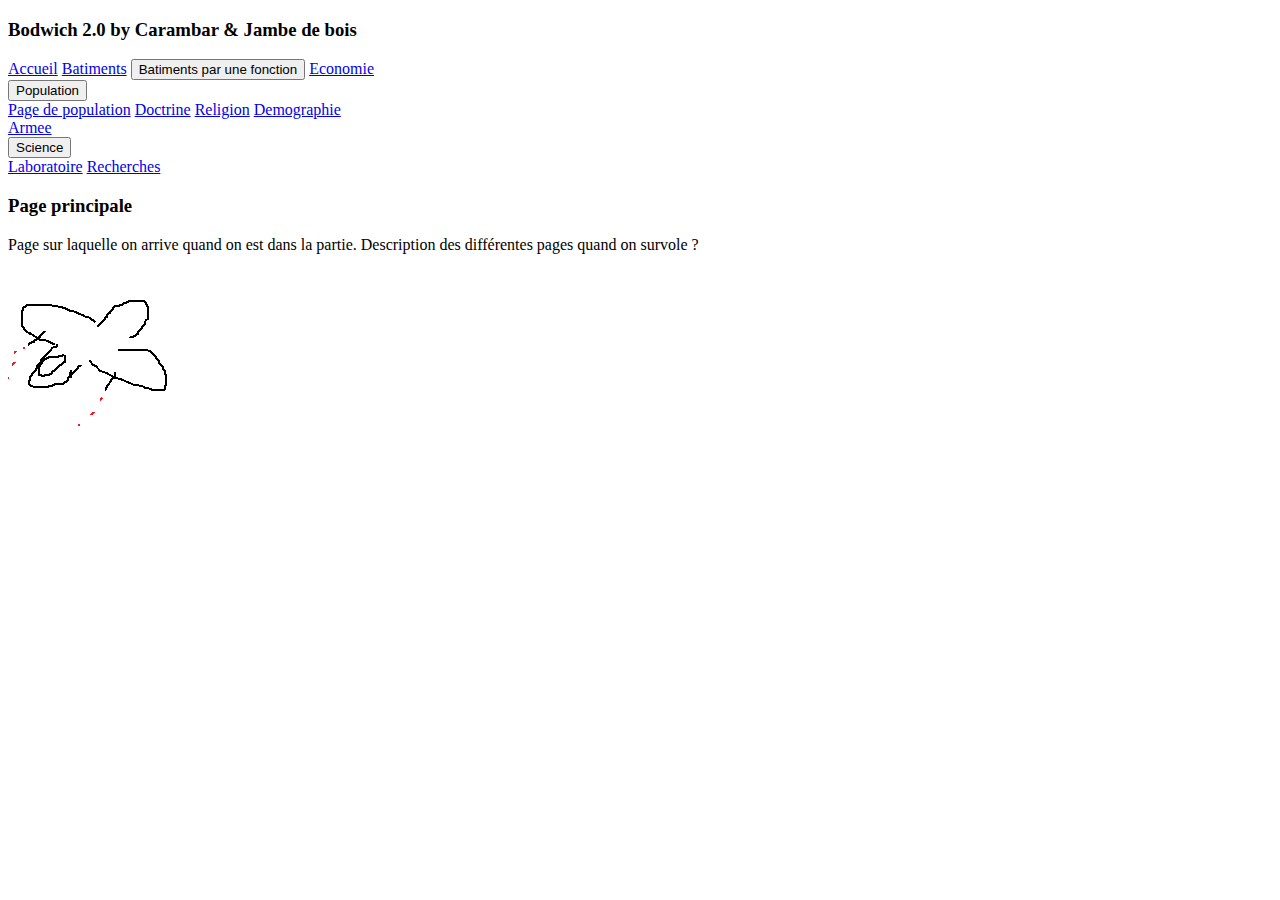
<file: Bodwich/index.html>
<!DOCTYPE html>

<html>
<head>
  <meta charset="utf-8">
    <meta name="viewport" content="width=device-width, initial-scale=1, shrink-to-fit=no">  
    <link rel="stylesheet" href="https://stackpath.bootstrapcdn.com/bootstrap/4.1.3/css/bootstrap.min.css" integrity="sha384-MCw98/SFnGE8fJT3GXwEOngsV7Zt27NXFoaoApmYm81iuXoPkFOJwJ8ERdknLPMO" crossorigin="anonymous">
</head>
  
<body>
    
    <script src="https://code.jquery.com/jquery-3.3.1.slim.min.js" integrity="sha384-q8i/X+965DzO0rT7abK41JStQIAqVgRVzpbzo5smXKp4YfRvH+8abtTE1Pi6jizo" crossorigin="anonymous"></script>
    <script src="https://cdnjs.cloudflare.com/ajax/libs/popper.js/1.14.3/umd/popper.min.js" integrity="sha384-ZMP7rVo3mIykV+2+9J3UJ46jBk0WLaUAdn689aCwoqbBJiSnjAK/l8WvCWPIPm49" crossorigin="anonymous"></script>
    <script src="https://stackpath.bootstrapcdn.com/bootstrap/4.1.3/js/bootstrap.min.js" integrity="sha384-ChfqqxuZUCnJSK3+MXmPNIyE6ZbWh2IMqE241rYiqJxyMiZ6OW/JmZQ5stwEULTy" crossorigin="anonymous"></script>
    

  <script src="js/batiment.js"></script>
  <script src="js/variablesGenerales.js"></script>
    
    <h3>Bodwich 2.0 by Carambar & Jambe de bois</h3>
    
   


<nav class="navbar navbar-light bg-dark">
  <form class="form-inline">
    <a href="index.html" class="btn btn-primary " role="button">Accueil</a>
    <a href="./html/batiment.html" class="btn btn-primary" role="button">Batiments</a>
    <button class=btn btn-primary onclick="onclick="location.href = '';>Batiments par une fonction</button>
    <a href="./html/economie.html" class="btn btn-primary" role="button">Economie</a>    
    <div class="dropdown">
      <button class="btn btn-primary dropdown-toggle" type="button" id="dropdownMenuButton" data-toggle="dropdown" aria-haspopup="true" aria-expanded="false">
      Population
      </button>
       <div class="dropdown-menu" aria-labelledby="Population">
        <a class="dropdown-item" href="./html/population.html">Page de population</a>
        <a class="dropdown-item" href="./html/doctrine.html">Doctrine</a>
        <a class="dropdown-item" href="./html/religion.html">Religion</a>
        <a class="dropdown-item" href="#">Demographie</a>
      </div>
    </div>
    <a href="./html/armee.html" class="btn btn-primary" role="button">Armee</a>
    <div class="dropdown">
      <button class="btn btn-primary dropdown-toggle" type="button" id="dropdownMenuButton" data-toggle="dropdown" aria-haspopup="true" aria-expanded="false">
      Science
      </button>
       <div class="dropdown-menu" aria-labelledby="Science">
        <a class="dropdown-item" href="./html/laboratoire.html">Laboratoire</a>
        <a class="dropdown-item" href="./html/recherche.html">Recherches</a>        
      </div>
    </div>    
  </form>
</nav>




  
<div class="container">
  <h3>Page principale</h3>
  <p>Page sur laquelle on arrive quand on est dans la partie. Description des différentes pages quand on survole ?</p>
  <img class="img-fluid" src="./img/Chasseur.png">
</div>
    
    
</body>
</html>
</file>
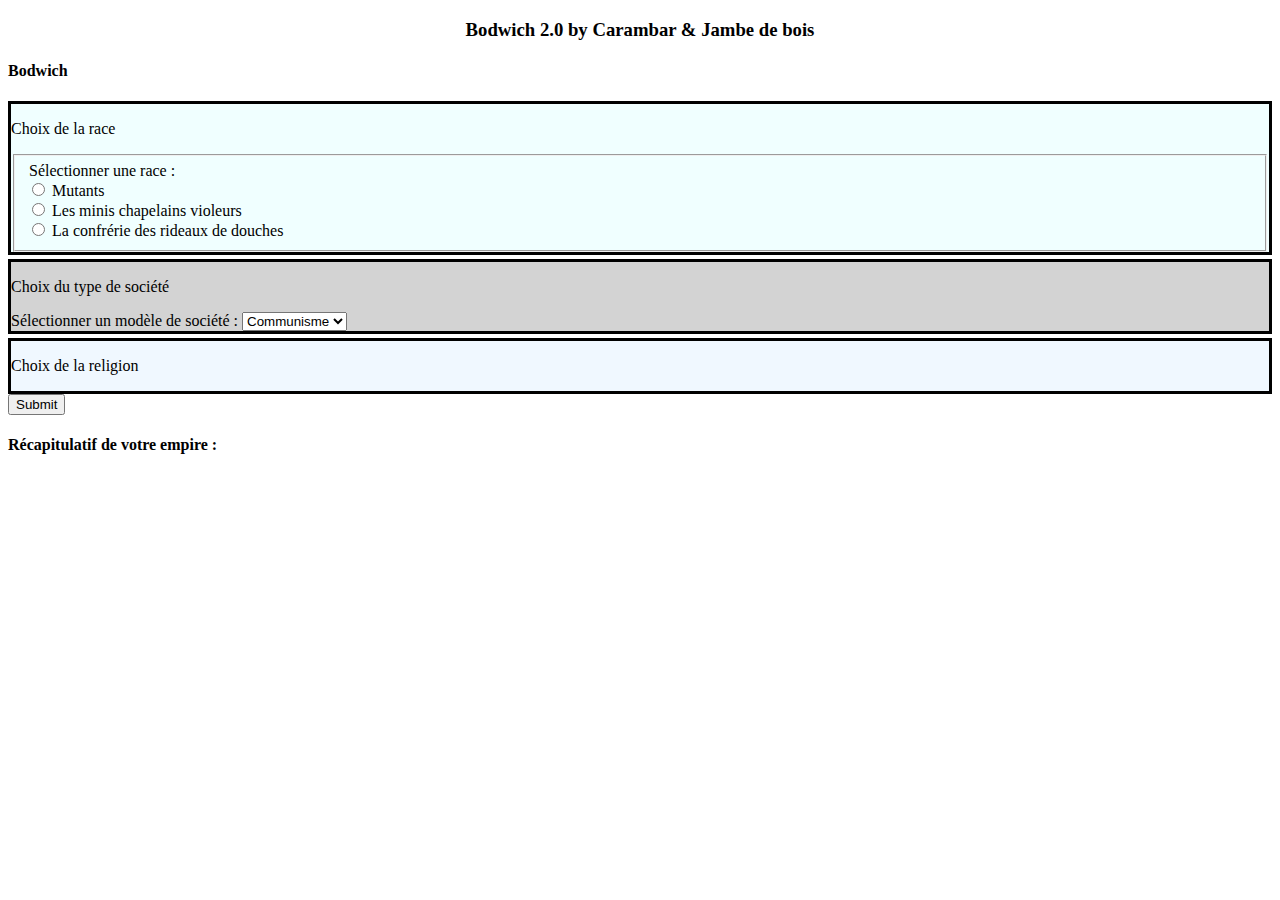
<file: Bodwich/creationSolo.html>
<!DOCTYPE html>

<html>
<head>
  <meta charset="utf-8">
    <meta name="viewport" content="width=device-width, initial-scale=1, shrink-to-fit=no">  
    <link rel="stylesheet" href="https://stackpath.bootstrapcdn.com/bootstrap/4.1.3/css/bootstrap.min.css" integrity="sha384-MCw98/SFnGE8fJT3GXwEOngsV7Zt27NXFoaoApmYm81iuXoPkFOJwJ8ERdknLPMO" crossorigin="anonymous">
</head>
  
<body>
    
    <script src="https://code.jquery.com/jquery-3.3.1.slim.min.js" integrity="sha384-q8i/X+965DzO0rT7abK41JStQIAqVgRVzpbzo5smXKp4YfRvH+8abtTE1Pi6jizo" crossorigin="anonymous"></script>
    <script src="https://cdnjs.cloudflare.com/ajax/libs/popper.js/1.14.3/umd/popper.min.js" integrity="sha384-ZMP7rVo3mIykV+2+9J3UJ46jBk0WLaUAdn689aCwoqbBJiSnjAK/l8WvCWPIPm49" crossorigin="anonymous"></script>
    <script src="https://stackpath.bootstrapcdn.com/bootstrap/4.1.3/js/bootstrap.min.js" integrity="sha384-ChfqqxuZUCnJSK3+MXmPNIyE6ZbWh2IMqE241rYiqJxyMiZ6OW/JmZQ5stwEULTy" crossorigin="anonymous"></script>
    
    <link rel="stylesheet" href="./css/style.css" />
    <script src="js/variablesGenerales.js"></script>
    <script src="js/doctrine.js"></script>
    
    <div class="container">
    <h3 align="center">Bodwich 2.0 by Carambar & Jambe de bois</h3>
    </div>

<div class="container">
  <h4>Bodwich</h4>

  <div class="divContCreaSolo" style="background-color:azure" border-style="solid">
  <p>Choix de la race</p>

<fieldset class="form-group">
    <div class="row">
      <legend class="col-form-label col-sm-2 pt-0">Sélectionner une race : </legend>
      <div class="col-sm-10">
        <div class="form-check">
          <input class="form-check-input" type="radio" name="gridRadios" id="gridRadios1" value="option1">
          <label class="form-check-label" for="gridRadios1">
            Mutants
          </label>
        </div>
        <div class="form-check">
          <input class="form-check-input" type="radio" name="gridRadios" id="gridRadios2" value="option2">
          <label class="form-check-label" for="gridRadios2">
            Les minis chapelains violeurs
          </label>
        </div>
        <div class="form-check">
          <input class="form-check-input" type="radio" name="gridRadios" id="gridRadios3" value="option3">
          <label class="form-check-label" for="gridRadios3">
            La confrérie des rideaux de douches
          </label>
        </div>
      </div>
    </div>
  </fieldset>

</div>

<div class="divContCreaSolo" style="background-color:lightgrey">
  <p>Choix du type de société</p>
  <div class="form-group">
    <label for="doctrinePolitiqueAdopt">Sélectionner un modèle de société :</label>
    <select class="form-control-file" id="doctrinePolitiqueAdopt">
      <option id ="politAleat1"></option>
      <option id ="politAleat2"></option>
      <option id ="politAleat3"></option>         
    </select>
  </div>
</div>
  
  <div class="divContCreaSolo" style="background-color:aliceblue">
  <p>Choix de la religion</p>
</div>

<button type="submit" class="btn btn-primary" onclick="submitCreationReady();">Submit</button>
</div>

<div class="container">
  <h4>Récapitulatif de votre empire : </h4>
  <h5 id="recapRace"></h5>
  <h5 id="recapPolitique"></h5>  
</div>
 
    
</body>
</html>
</file>
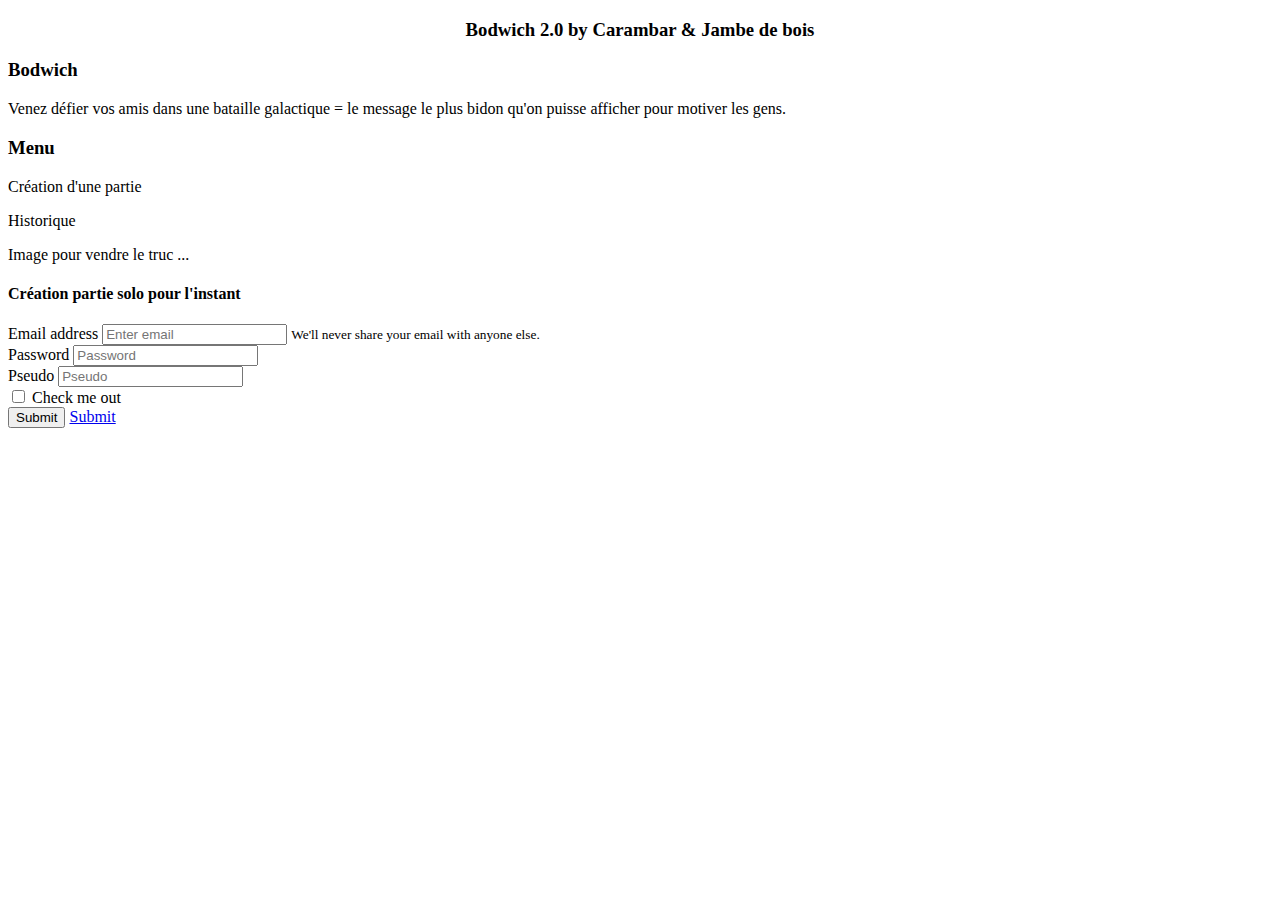
<file: Bodwich/indexGeneral.html>
<!DOCTYPE html>

<html>
<head>
  <meta charset="utf-8">
    <meta name="viewport" content="width=device-width, initial-scale=1, shrink-to-fit=no">  
    <link rel="stylesheet" href="https://stackpath.bootstrapcdn.com/bootstrap/4.1.3/css/bootstrap.min.css" integrity="sha384-MCw98/SFnGE8fJT3GXwEOngsV7Zt27NXFoaoApmYm81iuXoPkFOJwJ8ERdknLPMO" crossorigin="anonymous">
</head>
  
<body>
    
    <script src="https://code.jquery.com/jquery-3.3.1.slim.min.js" integrity="sha384-q8i/X+965DzO0rT7abK41JStQIAqVgRVzpbzo5smXKp4YfRvH+8abtTE1Pi6jizo" crossorigin="anonymous"></script>
    <script src="https://cdnjs.cloudflare.com/ajax/libs/popper.js/1.14.3/umd/popper.min.js" integrity="sha384-ZMP7rVo3mIykV+2+9J3UJ46jBk0WLaUAdn689aCwoqbBJiSnjAK/l8WvCWPIPm49" crossorigin="anonymous"></script>
    <script src="https://stackpath.bootstrapcdn.com/bootstrap/4.1.3/js/bootstrap.min.js" integrity="sha384-ChfqqxuZUCnJSK3+MXmPNIyE6ZbWh2IMqE241rYiqJxyMiZ6OW/JmZQ5stwEULTy" crossorigin="anonymous"></script>
    
    
    <div class="container">
    <h3 align="center">Bodwich 2.0 by Carambar & Jambe de bois</h3>
    </div>

<div class="container">
  <h3>Bodwich</h3>
  <p>Venez défier vos amis dans une bataille galactique = le message le plus bidon qu'on puisse afficher pour motiver les gens.</p>
</div>



  
<div class="container">
  <h3>Menu</h3>
  <p>Création d'une partie</p>
  <p>Historique</p>
  <p>Image pour vendre le truc ...</p>
</div>
    
<div class="container">
  <h4>Création partie solo pour l'instant </h4>
  <form>
  <div class="form-group">
    <label for="exampleInputEmail1">Email address</label>
    <input type="email" class="form-control" id="exampleInputEmail1" aria-describedby="emailHelp" placeholder="Enter email">
    <small id="emailHelp" class="form-text text-muted">We'll never share your email with anyone else.</small>
  </div>
  <div class="form-group">
    <label for="exampleInputPassword1">Password</label>
    <input type="password" class="form-control" id="exampleInputPassword1" placeholder="Password">
  </div>
  <div class="form-group">
    <label for="exampleInputPassword1">Pseudo</label>
    <input type="password" class="form-control" id="exampleInputPassword1" placeholder="Pseudo">
  </div>
  <div class="form-group form-check">
    <input type="checkbox" class="form-check-input" id="exampleCheck1">
    <label class="form-check-label" for="exampleCheck1">Check me out</label>
  </div>
  <button type="submit" class="btn btn-primary">Submit</button>
  <a href="creationSolo.html" class="btn btn-primary" role="button">Submit</a>
</form> 
</div>    
    
</body>
</html>
</file>
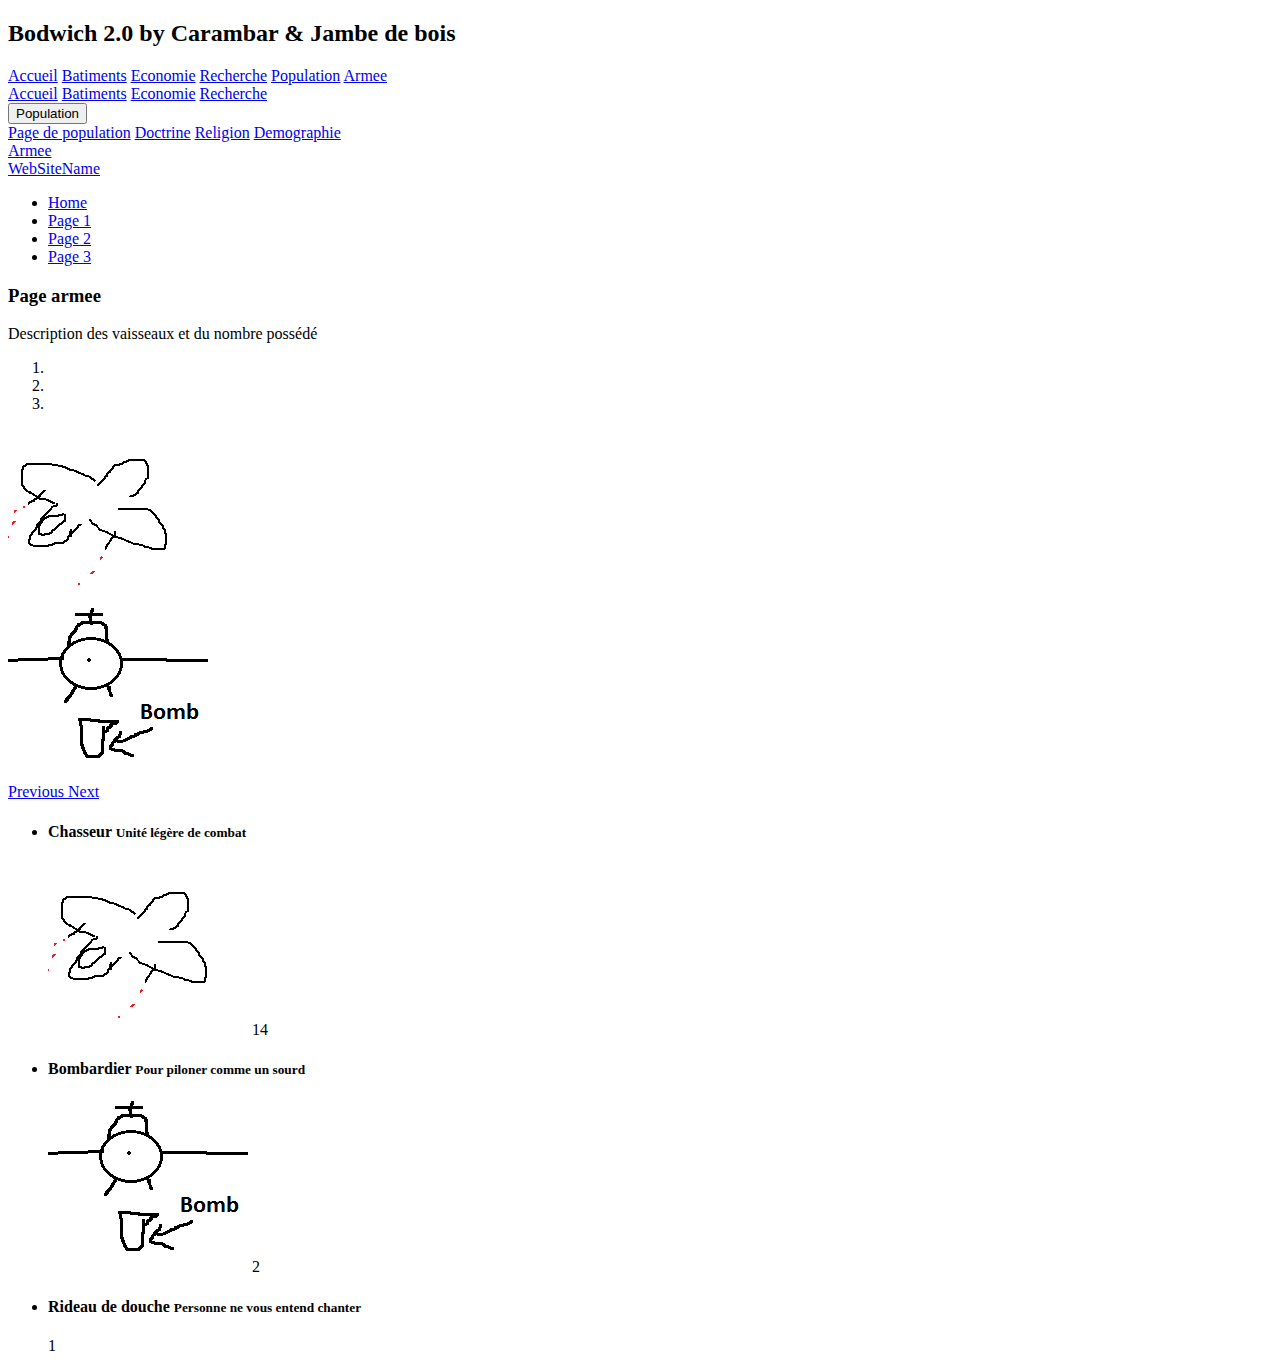
<file: Bodwich/html/armee.html>
<!DOCTYPE html>

<html>
<head>
  <meta charset="utf-8">
    <meta name="viewport" content="width=device-width, initial-scale=1, shrink-to-fit=no">  
    <link rel="stylesheet" href="https://stackpath.bootstrapcdn.com/bootstrap/4.1.3/css/bootstrap.min.css" integrity="sha384-MCw98/SFnGE8fJT3GXwEOngsV7Zt27NXFoaoApmYm81iuXoPkFOJwJ8ERdknLPMO" crossorigin="anonymous">
</head>
  
<body>
    
    <script src="https://code.jquery.com/jquery-3.3.1.slim.min.js" integrity="sha384-q8i/X+965DzO0rT7abK41JStQIAqVgRVzpbzo5smXKp4YfRvH+8abtTE1Pi6jizo" crossorigin="anonymous"></script>
    <script src="https://cdnjs.cloudflare.com/ajax/libs/popper.js/1.14.3/umd/popper.min.js" integrity="sha384-ZMP7rVo3mIykV+2+9J3UJ46jBk0WLaUAdn689aCwoqbBJiSnjAK/l8WvCWPIPm49" crossorigin="anonymous"></script>
    <script src="https://stackpath.bootstrapcdn.com/bootstrap/4.1.3/js/bootstrap.min.js" integrity="sha384-ChfqqxuZUCnJSK3+MXmPNIyE6ZbWh2IMqE241rYiqJxyMiZ6OW/JmZQ5stwEULTy" crossorigin="anonymous"></script>
    
    
    <h2>Bodwich 2.0 by Carambar & Jambe de bois</h2>
    
    <a href="../index.html" class="btn btn-primary btn-lg" role="button">Accueil</a>
    <a href="./batiment.html" class="btn btn-primary btn-lg" role="button">Batiments</a>
    <a href="./economie.html" class="btn btn-primary btn-lg" role="button">Economie</a>
    <a href="./recherche.html" class="btn btn-primary btn-lg" role="button">Recherche</a>
    <a href="./population.html" class="btn btn-primary btn-lg" role="button">Population</a>
    <a href="./armee.html" class="btn btn-primary btn-lg" role="button">Armee</a>
    
    
<nav class="navbar navbar-light bg-light">
  <form class="form-inline">
    <a href="../index.html" class="btn btn-primary btn-lg" role="button">Accueil</a>
    <a href="./batiment.html" class="btn btn-primary btn-lg" role="button">Batiments</a>
    <a href="./economie.html" class="btn btn-primary btn-lg" role="button">Economie</a>
    <a href="./recherche.html" class="btn btn-primary btn-lg" role="button">Recherche</a>
    <div class="dropdown">
      <button class="btn btn-primary btn-lg dropdown-toggle" type="button" id="dropdownMenuButton" data-toggle="dropdown" aria-haspopup="true" aria-expanded="false">
      Population
      </button>
       <div class="dropdown-menu" aria-labelledby="Population">
        <a class="dropdown-item" href="./population.html">Page de population</a>
        <a class="dropdown-item" href="./doctrine.html">Doctrine</a>
        <a class="dropdown-item" href="./religion.html">Religion</a>
        <a class="dropdown-item" href="#">Demographie</a>
      </div>
    </div>
    <a href="./armee.html" class="btn btn-primary btn-lg" role="button">Armee</a>
  </form>
</nav>


    <nav class="navbar navbar-default">
  <div class="container-fluid">
    <div class="navbar-header">
      <a class="navbar-brand" href="#">WebSiteName</a>
    </div>
    <ul class="nav navbar-nav">
      <li class="active"><a href="#">Home</a></li>
      <li><a href="#">Page 1</a></li>
      <li><a href="#">Page 2</a></li>
      <li><a href="#">Page 3</a></li>
    </ul>
  </div>
</nav>
  
<div class="container">
  <h3>Page armee</h3>
  <p>Description des vaisseaux et du nombre possédé</p>
</div>

<div id="carouselExampleControls" class="carousel slide" data-ride="carousel">
  <ol class="carousel-indicators">
    <li data-target="#carouselExampleControls" data-slide-to="0" class="active"></li>
    <li data-target="#carouselExampleControls" data-slide-to="1"></li>
    <li data-target="#carouselExampleControls" data-slide-to="2"></li>
  </ol>
  <div class="carousel-inner">
    <div class="carousel-item active">
      <img class="rounded mx-auto d-block" src=".././img/Chasseur.png" alt="First slide">
    </div>
    <div class="carousel-item">
      <img class="rounded mx-auto d-block" src=".././img/Bombardier.png" alt="Second slide">
    </div>
  </div>
  <a class="carousel-control-prev" href="#carouselExampleControls" role="button" data-slide="prev">
    <span class="carousel-control-prev-icon" aria-hidden="true"></span>
    <span class="sr-only">Previous</span>
  </a>
  <a class="carousel-control-next" href="#carouselExampleControls" role="button" data-slide="next">
    <span class="carousel-control-next-icon" aria-hidden="true"></span>
    <span class="sr-only">Next</span>
  </a>
</div>    


<ul class="list-group">
  <li class="list-group-item d-flex justify-content-between align-items-center">
    <h4>
  Chasseur
  <small class="text-muted">Unité légère de combat</small>
</h4>
    <img class="rounded mx-auto d-block" src=".././img/Chasseur.png" alt="First slide">
    <span class="badge badge-primary badge-pill">14</span>
  </li>
  <li class="list-group-item d-flex justify-content-between align-items-center">
     <h4>
  Bombardier
  <small class="text-muted">Pour piloner comme un sourd</small>  
</h4>
<img class="rounded mx-auto d-block" src=".././img/Bombardier.png" alt="Second slide">
    <span class="badge badge-primary badge-pill">2</span>
  </li>
  <li class="list-group-item d-flex justify-content-between align-items-center">
     <h4>
  Rideau de douche
  <small class="text-muted">Personne ne vous entend chanter</small>
</h4>
    <span class="badge badge-primary badge-pill">1</span>
  </li>
</ul>


    
</body>
</html>
</file>
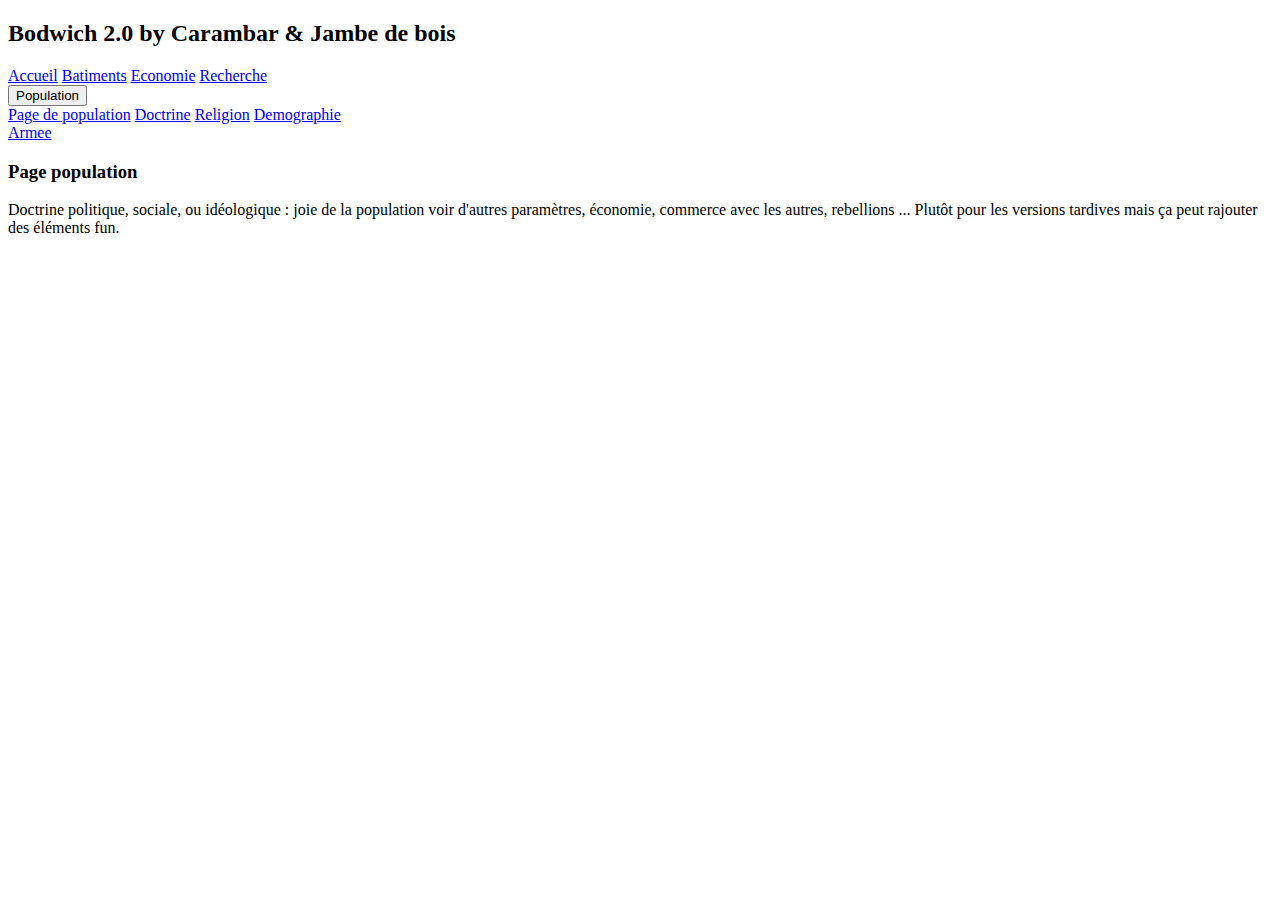
<file: Bodwich/html/doctrine.html>
<!DOCTYPE html>

<html>
<head>
  <meta charset="utf-8">
    <meta name="viewport" content="width=device-width, initial-scale=1, shrink-to-fit=no">  
    <link rel="stylesheet" href="https://stackpath.bootstrapcdn.com/bootstrap/4.1.3/css/bootstrap.min.css" integrity="sha384-MCw98/SFnGE8fJT3GXwEOngsV7Zt27NXFoaoApmYm81iuXoPkFOJwJ8ERdknLPMO" crossorigin="anonymous">
</head>
  
<body>
    
    <script src="https://code.jquery.com/jquery-3.3.1.slim.min.js" integrity="sha384-q8i/X+965DzO0rT7abK41JStQIAqVgRVzpbzo5smXKp4YfRvH+8abtTE1Pi6jizo" crossorigin="anonymous"></script>
    <script src="https://cdnjs.cloudflare.com/ajax/libs/popper.js/1.14.3/umd/popper.min.js" integrity="sha384-ZMP7rVo3mIykV+2+9J3UJ46jBk0WLaUAdn689aCwoqbBJiSnjAK/l8WvCWPIPm49" crossorigin="anonymous"></script>
    <script src="https://stackpath.bootstrapcdn.com/bootstrap/4.1.3/js/bootstrap.min.js" integrity="sha384-ChfqqxuZUCnJSK3+MXmPNIyE6ZbWh2IMqE241rYiqJxyMiZ6OW/JmZQ5stwEULTy" crossorigin="anonymous"></script>
    
    <h2>Bodwich 2.0 by Carambar & Jambe de bois</h2>
    
    
    
<nav class="navbar navbar-light bg-dark">
  <form class="form-inline">
    <a href="../index.html" class="btn btn-primary btn-lg" role="button">Accueil</a>
    <a href="./batiment.html" class="btn btn-primary btn-lg" role="button">Batiments</a>
    <a href="./economie.html" class="btn btn-primary btn-lg" role="button">Economie</a>
    <a href="./recherche.html" class="btn btn-primary btn-lg" role="button">Recherche</a>
    <div class="dropdown">
      <button class="btn btn-primary btn-lg dropdown-toggle" type="button" id="dropdownMenuButton" data-toggle="dropdown" aria-haspopup="true" aria-expanded="false">
      Population
      </button>
       <div class="dropdown-menu" aria-labelledby="Population">
        <a class="dropdown-item" href="./population.html">Page de population</a>
        <a class="dropdown-item" href="./doctrine.html">Doctrine</a>
        <a class="dropdown-item" href="./religion.html">Religion</a>
        <a class="dropdown-item" href="#">Demographie</a>
      </div>
    </div>
    <a href="./armee.html" class="btn btn-primary btn-lg" role="button">Armee</a>
  </form>
</nav>


  
<div class="container">
  <h3>Page population</h3>
  <p>Doctrine politique, sociale, ou idéologique : joie de la population voir d'autres paramètres, économie, commerce avec les autres, rebellions ... Plutôt pour les versions tardives mais ça peut rajouter des éléments fun.</p>
</div>

<div class="divContCreaSolo">
  <h4 id="doctrinePolitiqueAdopt"></h4>
</div>
    
    
</body>
</html>
</file>
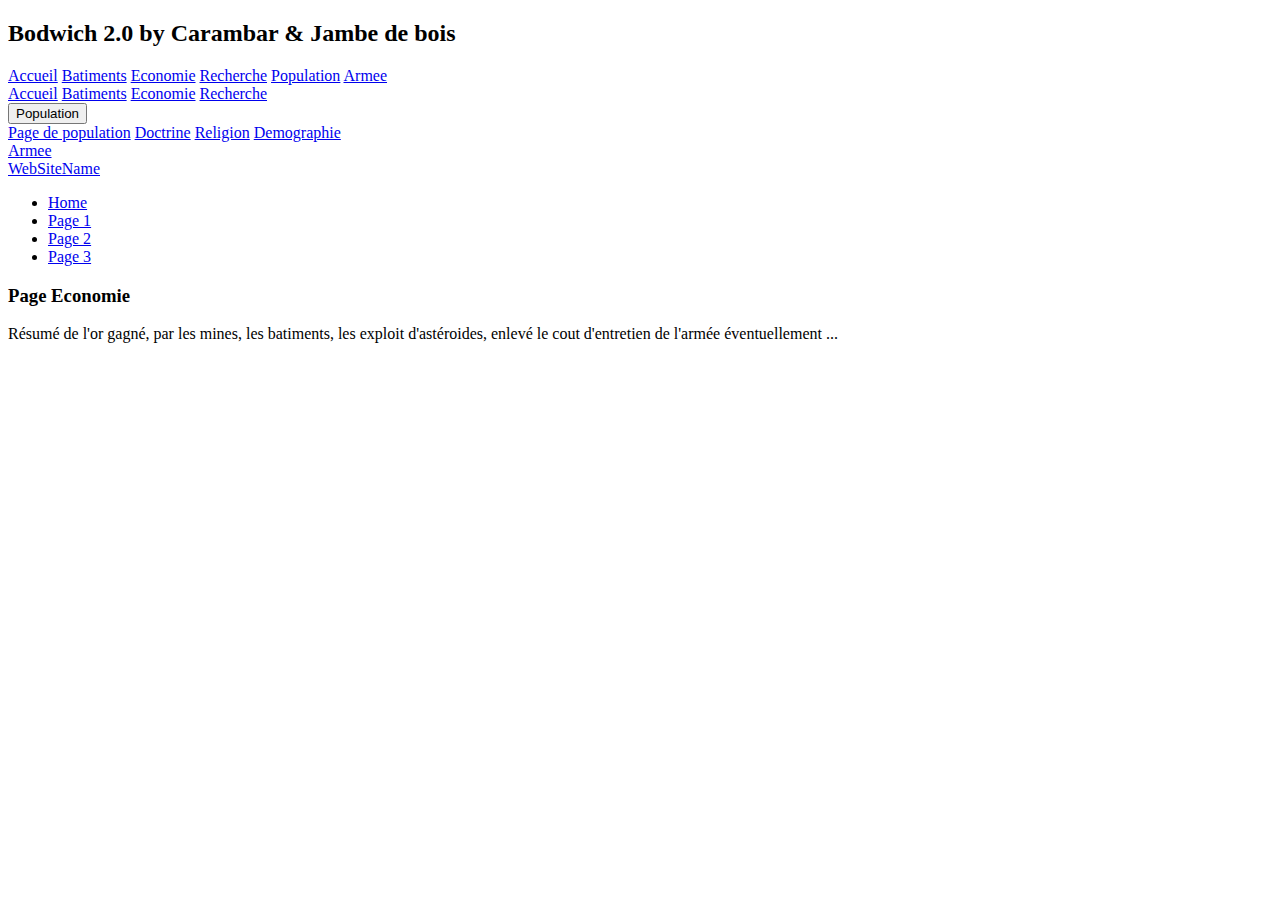
<file: Bodwich/html/economie.html>
<!DOCTYPE html>

<html>
<head>
  <meta charset="utf-8">
    <meta name="viewport" content="width=device-width, initial-scale=1, shrink-to-fit=no">  
    <link rel="stylesheet" href="https://stackpath.bootstrapcdn.com/bootstrap/4.1.3/css/bootstrap.min.css" integrity="sha384-MCw98/SFnGE8fJT3GXwEOngsV7Zt27NXFoaoApmYm81iuXoPkFOJwJ8ERdknLPMO" crossorigin="anonymous">
</head>
  
<body>
    
    <script src="https://code.jquery.com/jquery-3.3.1.slim.min.js" integrity="sha384-q8i/X+965DzO0rT7abK41JStQIAqVgRVzpbzo5smXKp4YfRvH+8abtTE1Pi6jizo" crossorigin="anonymous"></script>
    <script src="https://cdnjs.cloudflare.com/ajax/libs/popper.js/1.14.3/umd/popper.min.js" integrity="sha384-ZMP7rVo3mIykV+2+9J3UJ46jBk0WLaUAdn689aCwoqbBJiSnjAK/l8WvCWPIPm49" crossorigin="anonymous"></script>
    <script src="https://stackpath.bootstrapcdn.com/bootstrap/4.1.3/js/bootstrap.min.js" integrity="sha384-ChfqqxuZUCnJSK3+MXmPNIyE6ZbWh2IMqE241rYiqJxyMiZ6OW/JmZQ5stwEULTy" crossorigin="anonymous"></script>
    
    
 <h2>Bodwich 2.0 by Carambar & Jambe de bois</h2>
    
    
    <a href="../index.html" class="btn btn-primary btn-lg" role="button">Accueil</a>
    <a href="./batiment.html" class="btn btn-primary btn-lg" role="button">Batiments</a>
    <a href="./economie.html" class="btn btn-primary btn-lg" role="button">Economie</a>
    <a href="./recherche.html" class="btn btn-primary btn-lg" role="button">Recherche</a>
    <a href="./population.html" class="btn btn-primary btn-lg" role="button">Population</a>
    <a href="./armee.html" class="btn btn-primary btn-lg" role="button">Armee</a>
    

<nav class="navbar navbar-light bg-light">
  <form class="form-inline">
    <a href="../index.html" class="btn btn-primary btn-lg" role="button">Accueil</a>
    <a href="./batiment.html" class="btn btn-primary btn-lg" role="button">Batiments</a>
    <a href="./economie.html" class="btn btn-primary btn-lg" role="button">Economie</a>
    <a href="./recherche.html" class="btn btn-primary btn-lg" role="button">Recherche</a>
    <div class="dropdown">
      <button class="btn btn-primary btn-lg dropdown-toggle" type="button" id="dropdownMenuButton" data-toggle="dropdown" aria-haspopup="true" aria-expanded="false">
      Population
      </button>
       <div class="dropdown-menu" aria-labelledby="Population">
        <a class="dropdown-item" href="./population.html">Page de population</a>
        <a class="dropdown-item" href="./doctrine.html">Doctrine</a>
        <a class="dropdown-item" href="./religion.html">Religion</a>
        <a class="dropdown-item" href="#">Demographie</a>
      </div>
    </div>
    <a href="./armee.html" class="btn btn-primary btn-lg" role="button">Armee</a>
  </form>
</nav>
    
    <nav class="navbar navbar-default">
  <div class="container-fluid">
    <div class="navbar-header">
      <a class="navbar-brand" href="#">WebSiteName</a>
    </div>
    <ul class="nav navbar-nav">
      <li class="active"><a href="#">Home</a></li>
      <li><a href="#">Page 1</a></li>
      <li><a href="#">Page 2</a></li>
      <li><a href="#">Page 3</a></li>
    </ul>
  </div>
</nav>
  
<div class="container">
  <h3>Page Economie</h3>
  <p>Résumé de l'or gagné, par les mines, les batiments, les exploit d'astéroides, enlevé le cout d'entretien de l'armée éventuellement ...</p>
</div>
    
    
</body>
</html>
</file>
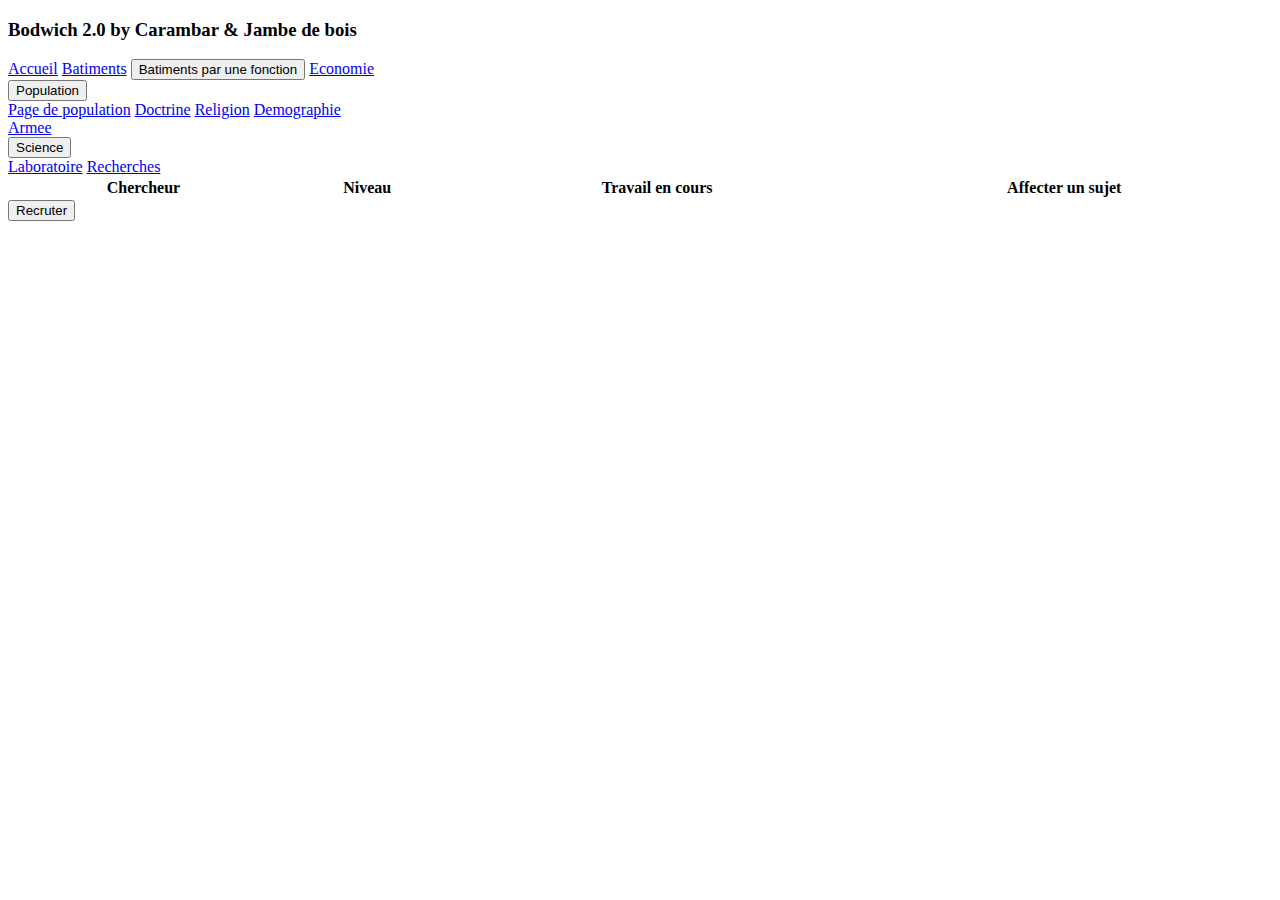
<file: Bodwich/html/laboratoire.html>
<!DOCTYPE html>

<html>
<head>
  <meta charset="utf-8">
    <meta name="viewport" content="width=device-width, initial-scale=1, shrink-to-fit=no">  
    <link rel="stylesheet" href="https://stackpath.bootstrapcdn.com/bootstrap/4.1.3/css/bootstrap.min.css" integrity="sha384-MCw98/SFnGE8fJT3GXwEOngsV7Zt27NXFoaoApmYm81iuXoPkFOJwJ8ERdknLPMO" crossorigin="anonymous">
</head>
  
<body>
    
    <script src="https://code.jquery.com/jquery-3.3.1.slim.min.js" integrity="sha384-q8i/X+965DzO0rT7abK41JStQIAqVgRVzpbzo5smXKp4YfRvH+8abtTE1Pi6jizo" crossorigin="anonymous"></script>
    <script src="https://cdnjs.cloudflare.com/ajax/libs/popper.js/1.14.3/umd/popper.min.js" integrity="sha384-ZMP7rVo3mIykV+2+9J3UJ46jBk0WLaUAdn689aCwoqbBJiSnjAK/l8WvCWPIPm49" crossorigin="anonymous"></script>
    <script src="https://stackpath.bootstrapcdn.com/bootstrap/4.1.3/js/bootstrap.min.js" integrity="sha384-ChfqqxuZUCnJSK3+MXmPNIyE6ZbWh2IMqE241rYiqJxyMiZ6OW/JmZQ5stwEULTy" crossorigin="anonymous"></script>
    

  <script src="../js/laboratoire.js"></script>
  <script src="../js/variablesGenerales.js"></script>
    
    <h3>Bodwich 2.0 by Carambar & Jambe de bois</h3>

<nav class="navbar navbar-light bg-dark">
  <form class="form-inline">
    <a href="../index.html" class="btn btn-primary " role="button">Accueil</a>
    <a href="./batiment.html" class="btn btn-primary" role="button">Batiments</a>
    <button class="btn btn-primary" onclick="window.location.href = 'D:\code\TestBodwich\html\batiment.html';">Batiments par une fonction</button>
    <a href="./economie.html" class="btn btn-primary" role="button">Economie</a>    
    <div class="dropdown">
      <button class="btn btn-primary dropdown-toggle" type="button" id="dropdownMenuButton" data-toggle="dropdown" aria-haspopup="true" aria-expanded="false">
      Population
      </button>
       <div class="dropdown-menu" aria-labelledby="Population">
        <a class="dropdown-item" href="./population.html">Page de population</a>
        <a class="dropdown-item" href="./doctrine.html">Doctrine</a>
        <a class="dropdown-item" href="./religion.html">Religion</a>
        <a class="dropdown-item" href="#">Demographie</a>
      </div>
    </div>
    <a href="./armee.html" class="btn btn-primary" role="button">Armee</a>
    <div class="dropdown">
      <button class="btn btn-primary dropdown-toggle" type="button" id="dropdownMenuButton" data-toggle="dropdown" aria-haspopup="true" aria-expanded="false">
      Science
      </button>
       <div class="dropdown-menu" aria-labelledby="Science">
        <a class="dropdown-item" href="./laboratoire.html">Laboratoire</a>
        <a class="dropdown-item" href="./recherche.html">Recherches</a>        
      </div>
    </div>    
  </form>
</nav>


<div class="container">
  <table style="width:100%" id="tableChercheur">
    <tr>
      <th>Chercheur</th>
      <th>Niveau</th> 
      <th>Travail en cours</th>  
      <th>Affecter un sujet</th>    
    </tr>
  </table>
  <button onclick="recruterChercheur();">Recruter</button>

</div>





</body>
</html>
</file>
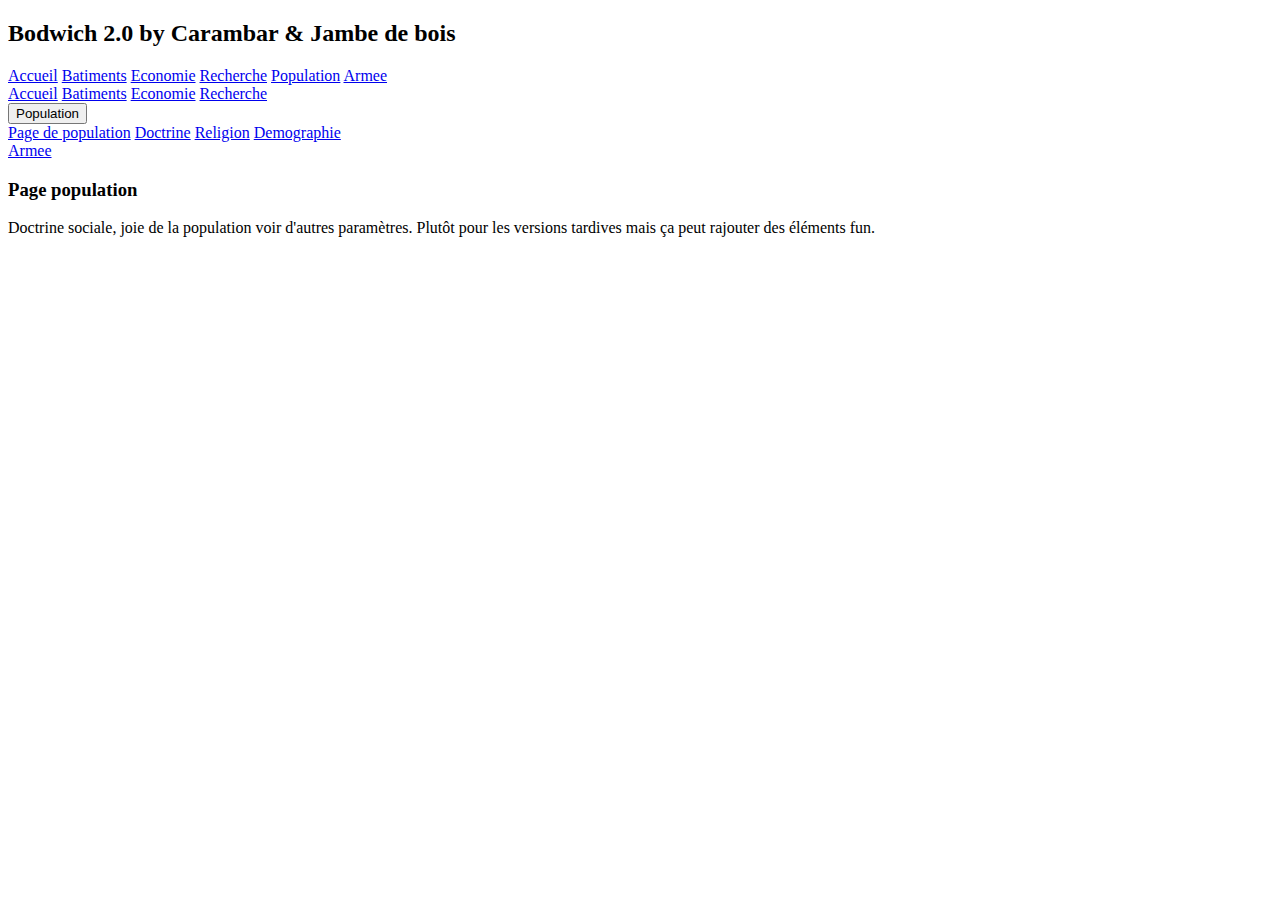
<file: Bodwich/html/population.html>
<!DOCTYPE html>

<html>
<head>
  <meta charset="utf-8">
    <meta name="viewport" content="width=device-width, initial-scale=1, shrink-to-fit=no">  
    <link rel="stylesheet" href="https://stackpath.bootstrapcdn.com/bootstrap/4.1.3/css/bootstrap.min.css" integrity="sha384-MCw98/SFnGE8fJT3GXwEOngsV7Zt27NXFoaoApmYm81iuXoPkFOJwJ8ERdknLPMO" crossorigin="anonymous">
</head>
  
<body>
    
    <script src="https://code.jquery.com/jquery-3.3.1.slim.min.js" integrity="sha384-q8i/X+965DzO0rT7abK41JStQIAqVgRVzpbzo5smXKp4YfRvH+8abtTE1Pi6jizo" crossorigin="anonymous"></script>
    <script src="https://cdnjs.cloudflare.com/ajax/libs/popper.js/1.14.3/umd/popper.min.js" integrity="sha384-ZMP7rVo3mIykV+2+9J3UJ46jBk0WLaUAdn689aCwoqbBJiSnjAK/l8WvCWPIPm49" crossorigin="anonymous"></script>
    <script src="https://stackpath.bootstrapcdn.com/bootstrap/4.1.3/js/bootstrap.min.js" integrity="sha384-ChfqqxuZUCnJSK3+MXmPNIyE6ZbWh2IMqE241rYiqJxyMiZ6OW/JmZQ5stwEULTy" crossorigin="anonymous"></script>
    
    <h2>Bodwich 2.0 by Carambar & Jambe de bois</h2>
    
    <a href="../index.html" class="btn btn-primary btn-lg" role="button">Accueil</a>
    <a href="./batiment.html" class="btn btn-primary btn-lg" role="button">Batiments</a>
    <a href="./economie.html" class="btn btn-primary btn-lg" role="button">Economie</a>
    <a href="./recherche.html" class="btn btn-primary btn-lg" role="button">Recherche</a>
    <a href="./population.html" class="btn btn-primary btn-lg" role="button">Population</a>
    <a href="./armee.html" class="btn btn-primary btn-lg" role="button">Armee</a>
    
    
<nav class="navbar navbar-light bg-light">
  <form class="form-inline">
    <a href="../index.html" class="btn btn-primary btn-lg" role="button">Accueil</a>
    <a href="./batiment.html" class="btn btn-primary btn-lg" role="button">Batiments</a>
    <a href="./economie.html" class="btn btn-primary btn-lg" role="button">Economie</a>
    <a href="./recherche.html" class="btn btn-primary btn-lg" role="button">Recherche</a>
    <div class="dropdown">
      <button class="btn btn-primary btn-lg dropdown-toggle" type="button" id="dropdownMenuButton" data-toggle="dropdown" aria-haspopup="true" aria-expanded="false">
      Population
      </button>
       <div class="dropdown-menu" aria-labelledby="Population">
        <a class="dropdown-item" href="./population.html">Page de population</a>
        <a class="dropdown-item" href="./doctrine.html">Doctrine</a>
        <a class="dropdown-item" href="./religion.html">Religion</a>
        <a class="dropdown-item" href="#">Demographie</a>
      </div>
    </div>
    <a href="./armee.html" class="btn btn-primary btn-lg" role="button">Armee</a>
  </form>
</nav>


  
<div class="container">
  <h3>Page population</h3>
  <p>Doctrine sociale, joie de la population voir d'autres paramètres. Plutôt pour les versions tardives mais ça peut rajouter des éléments fun.</p>
</div>
    
    
</body>
</html>
</file>
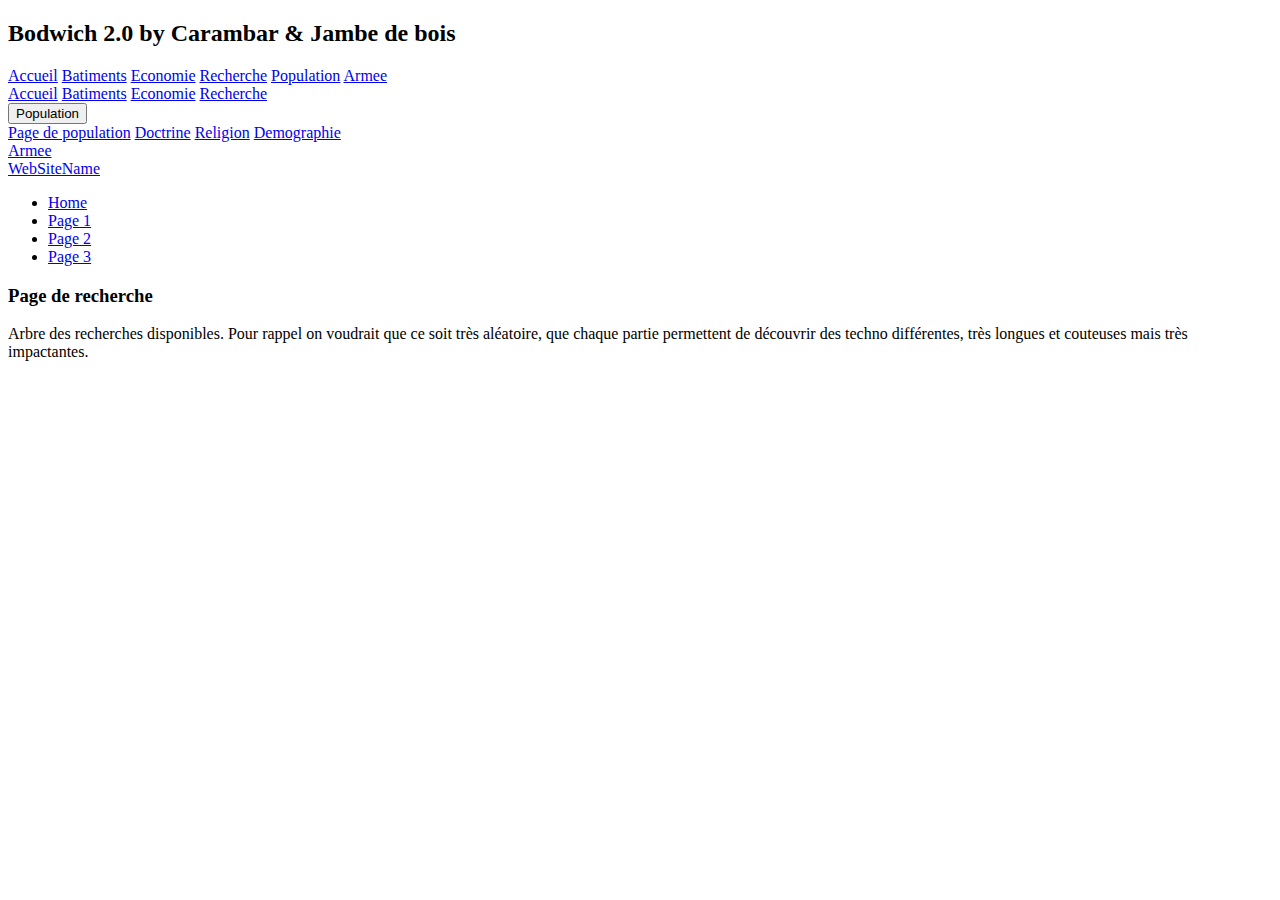
<file: Bodwich/html/recherche.html>
<!DOCTYPE html>

<html>
<head>
  <meta charset="utf-8">
    <meta name="viewport" content="width=device-width, initial-scale=1, shrink-to-fit=no">  
    <link rel="stylesheet" href="https://stackpath.bootstrapcdn.com/bootstrap/4.1.3/css/bootstrap.min.css" integrity="sha384-MCw98/SFnGE8fJT3GXwEOngsV7Zt27NXFoaoApmYm81iuXoPkFOJwJ8ERdknLPMO" crossorigin="anonymous">
</head>
  
<body>
    
    <script src="https://code.jquery.com/jquery-3.3.1.slim.min.js" integrity="sha384-q8i/X+965DzO0rT7abK41JStQIAqVgRVzpbzo5smXKp4YfRvH+8abtTE1Pi6jizo" crossorigin="anonymous"></script>
    <script src="https://cdnjs.cloudflare.com/ajax/libs/popper.js/1.14.3/umd/popper.min.js" integrity="sha384-ZMP7rVo3mIykV+2+9J3UJ46jBk0WLaUAdn689aCwoqbBJiSnjAK/l8WvCWPIPm49" crossorigin="anonymous"></script>
    <script src="https://stackpath.bootstrapcdn.com/bootstrap/4.1.3/js/bootstrap.min.js" integrity="sha384-ChfqqxuZUCnJSK3+MXmPNIyE6ZbWh2IMqE241rYiqJxyMiZ6OW/JmZQ5stwEULTy" crossorigin="anonymous"></script>
    
<h2>Bodwich 2.0 by Carambar & Jambe de bois</h2>
    
    <a href="../index.html" class="btn btn-primary btn-lg" role="button">Accueil</a>
    <a href="./batiment.html" class="btn btn-primary btn-lg" role="button">Batiments</a>
    <a href="./economie.html" class="btn btn-primary btn-lg" role="button">Economie</a>
    <a href="./recherche.html" class="btn btn-primary btn-lg" role="button">Recherche</a>
    <a href="./population.html" class="btn btn-primary btn-lg" role="button">Population</a>
    <a href="./armee.html" class="btn btn-primary btn-lg" role="button">Armee</a>
    

<nav class="navbar navbar-light bg-light">
  <form class="form-inline">
    <a href="../index.html" class="btn btn-primary btn-lg" role="button">Accueil</a>
    <a href="./batiment.html" class="btn btn-primary btn-lg" role="button">Batiments</a>
    <a href="./economie.html" class="btn btn-primary btn-lg" role="button">Economie</a>
    <a href="./recherche.html" class="btn btn-primary btn-lg" role="button">Recherche</a>
    <div class="dropdown">
      <button class="btn btn-primary btn-lg dropdown-toggle" type="button" id="dropdownMenuButton" data-toggle="dropdown" aria-haspopup="true" aria-expanded="false">
      Population
      </button>
       <div class="dropdown-menu" aria-labelledby="Population">
        <a class="dropdown-item" href="./population.html">Page de population</a>
        <a class="dropdown-item" href="./doctrine.html">Doctrine</a>
        <a class="dropdown-item" href="./religion.html">Religion</a>
        <a class="dropdown-item" href="#">Demographie</a>
      </div>
    </div>
    <a href="./armee.html" class="btn btn-primary btn-lg" role="button">Armee</a>
  </form>
</nav>


    
    <nav class="navbar navbar-default">
  <div class="container-fluid">
    <div class="navbar-header">
      <a class="navbar-brand" href="#">WebSiteName</a>
    </div>
    <ul class="nav navbar-nav">
      <li class="active"><a href="#">Home</a></li>
      <li><a href="#">Page 1</a></li>
      <li><a href="#">Page 2</a></li>
      <li><a href="#">Page 3</a></li>
    </ul>
  </div>
</nav>
  
<div class="container">
  <h3>Page de recherche</h3>
  <p>Arbre des recherches disponibles. Pour rappel on voudrait que ce soit très aléatoire, que chaque partie permettent de découvrir des techno différentes, très longues et couteuses mais très impactantes.</p>
</div>
    

</body>
</html>
</file>
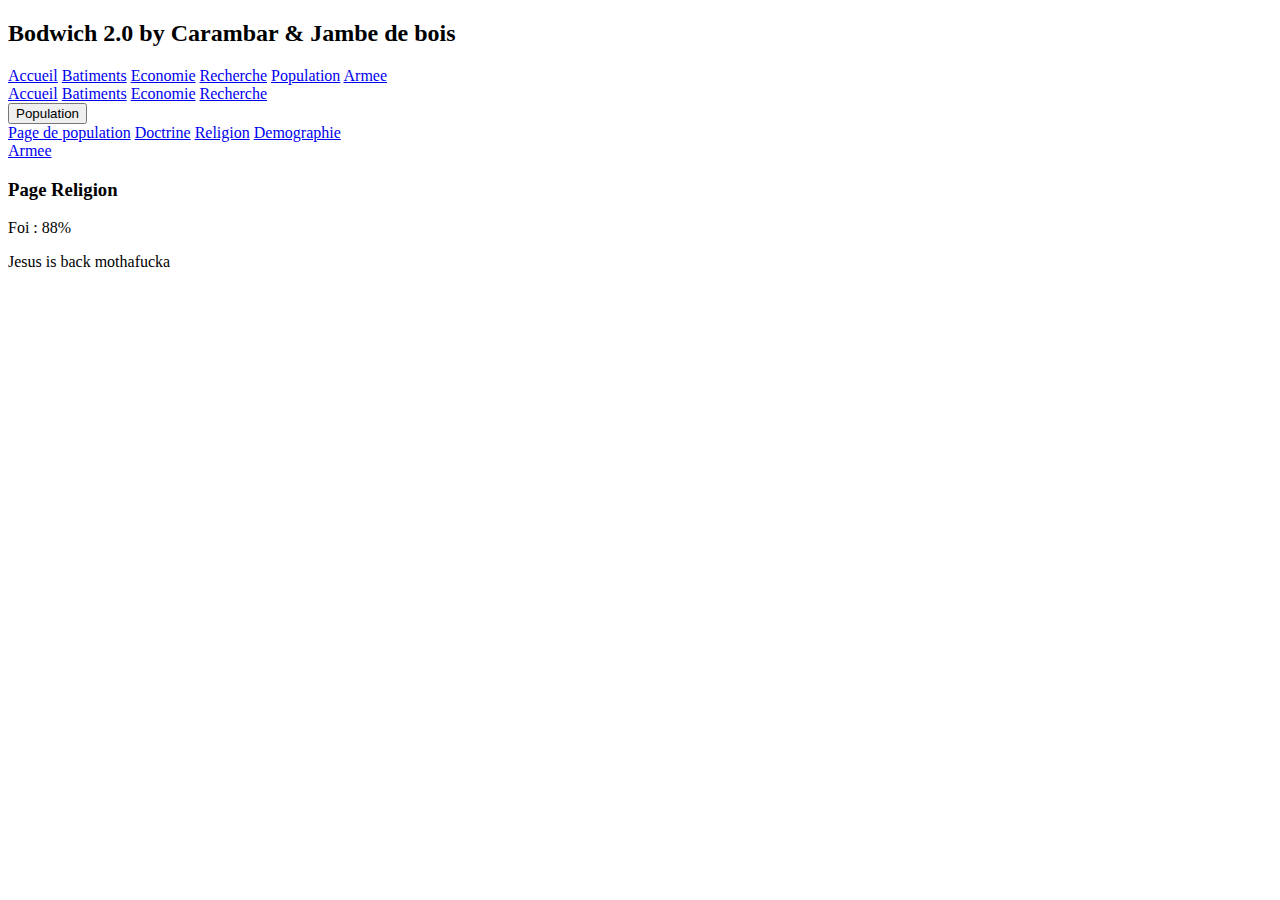
<file: Bodwich/html/religion.html>
<!DOCTYPE html>

<html>
<head>
  <meta charset="utf-8">
    <meta name="viewport" content="width=device-width, initial-scale=1, shrink-to-fit=no">  
    <link rel="stylesheet" href="https://stackpath.bootstrapcdn.com/bootstrap/4.1.3/css/bootstrap.min.css" integrity="sha384-MCw98/SFnGE8fJT3GXwEOngsV7Zt27NXFoaoApmYm81iuXoPkFOJwJ8ERdknLPMO" crossorigin="anonymous">
</head>
  
<body>
    
    <script src="https://code.jquery.com/jquery-3.3.1.slim.min.js" integrity="sha384-q8i/X+965DzO0rT7abK41JStQIAqVgRVzpbzo5smXKp4YfRvH+8abtTE1Pi6jizo" crossorigin="anonymous"></script>
    <script src="https://cdnjs.cloudflare.com/ajax/libs/popper.js/1.14.3/umd/popper.min.js" integrity="sha384-ZMP7rVo3mIykV+2+9J3UJ46jBk0WLaUAdn689aCwoqbBJiSnjAK/l8WvCWPIPm49" crossorigin="anonymous"></script>
    <script src="https://stackpath.bootstrapcdn.com/bootstrap/4.1.3/js/bootstrap.min.js" integrity="sha384-ChfqqxuZUCnJSK3+MXmPNIyE6ZbWh2IMqE241rYiqJxyMiZ6OW/JmZQ5stwEULTy" crossorigin="anonymous"></script>
    
    <h2>Bodwich 2.0 by Carambar & Jambe de bois</h2>
    
    <a href="../index.html" class="btn btn-primary btn-lg" role="button">Accueil</a>
    <a href="./batiment.html" class="btn btn-primary btn-lg" role="button">Batiments</a>
    <a href="./economie.html" class="btn btn-primary btn-lg" role="button">Economie</a>
    <a href="./recherche.html" class="btn btn-primary btn-lg" role="button">Recherche</a>
    <a href="./population.html" class="btn btn-primary btn-lg" role="button">Population</a>
    <a href="./armee.html" class="btn btn-primary btn-lg" role="button">Armee</a>
    
    
<nav class="navbar navbar-light bg-light">
  <form class="form-inline">
    <a href="../index.html" class="btn btn-primary btn-lg" role="button">Accueil</a>
    <a href="./batiment.html" class="btn btn-primary btn-lg" role="button">Batiments</a>
    <a href="./economie.html" class="btn btn-primary btn-lg" role="button">Economie</a>
    <a href="./recherche.html" class="btn btn-primary btn-lg" role="button">Recherche</a>
    <div class="dropdown">
      <button class="btn btn-primary btn-lg dropdown-toggle" type="button" id="dropdownMenuButton" data-toggle="dropdown" aria-haspopup="true" aria-expanded="false">
      Population
      </button>
       <div class="dropdown-menu" aria-labelledby="Population">
        <a class="dropdown-item" href="./population.html">Page de population</a>
        <a class="dropdown-item" href="./doctrine.html">Doctrine</a>
        <a class="dropdown-item" href="./religion.html">Religion</a>
        <a class="dropdown-item" href="#">Demographie</a>
      </div>
    </div>
    <a href="./armee.html" class="btn btn-primary btn-lg" role="button">Armee</a>
  </form>
</nav>


  
<div class="container">
  <h3>Page Religion</h3>
  <p>Foi : 88%</p>
  <p>Jesus is back mothafucka</p>
</div>
    
    
</body>
</html>
</file>
<file: Bodwich/css/style.css>
.divContCreaSolo {	
	border-style:solid;	
	margin-top: 4px;

}
</file>
